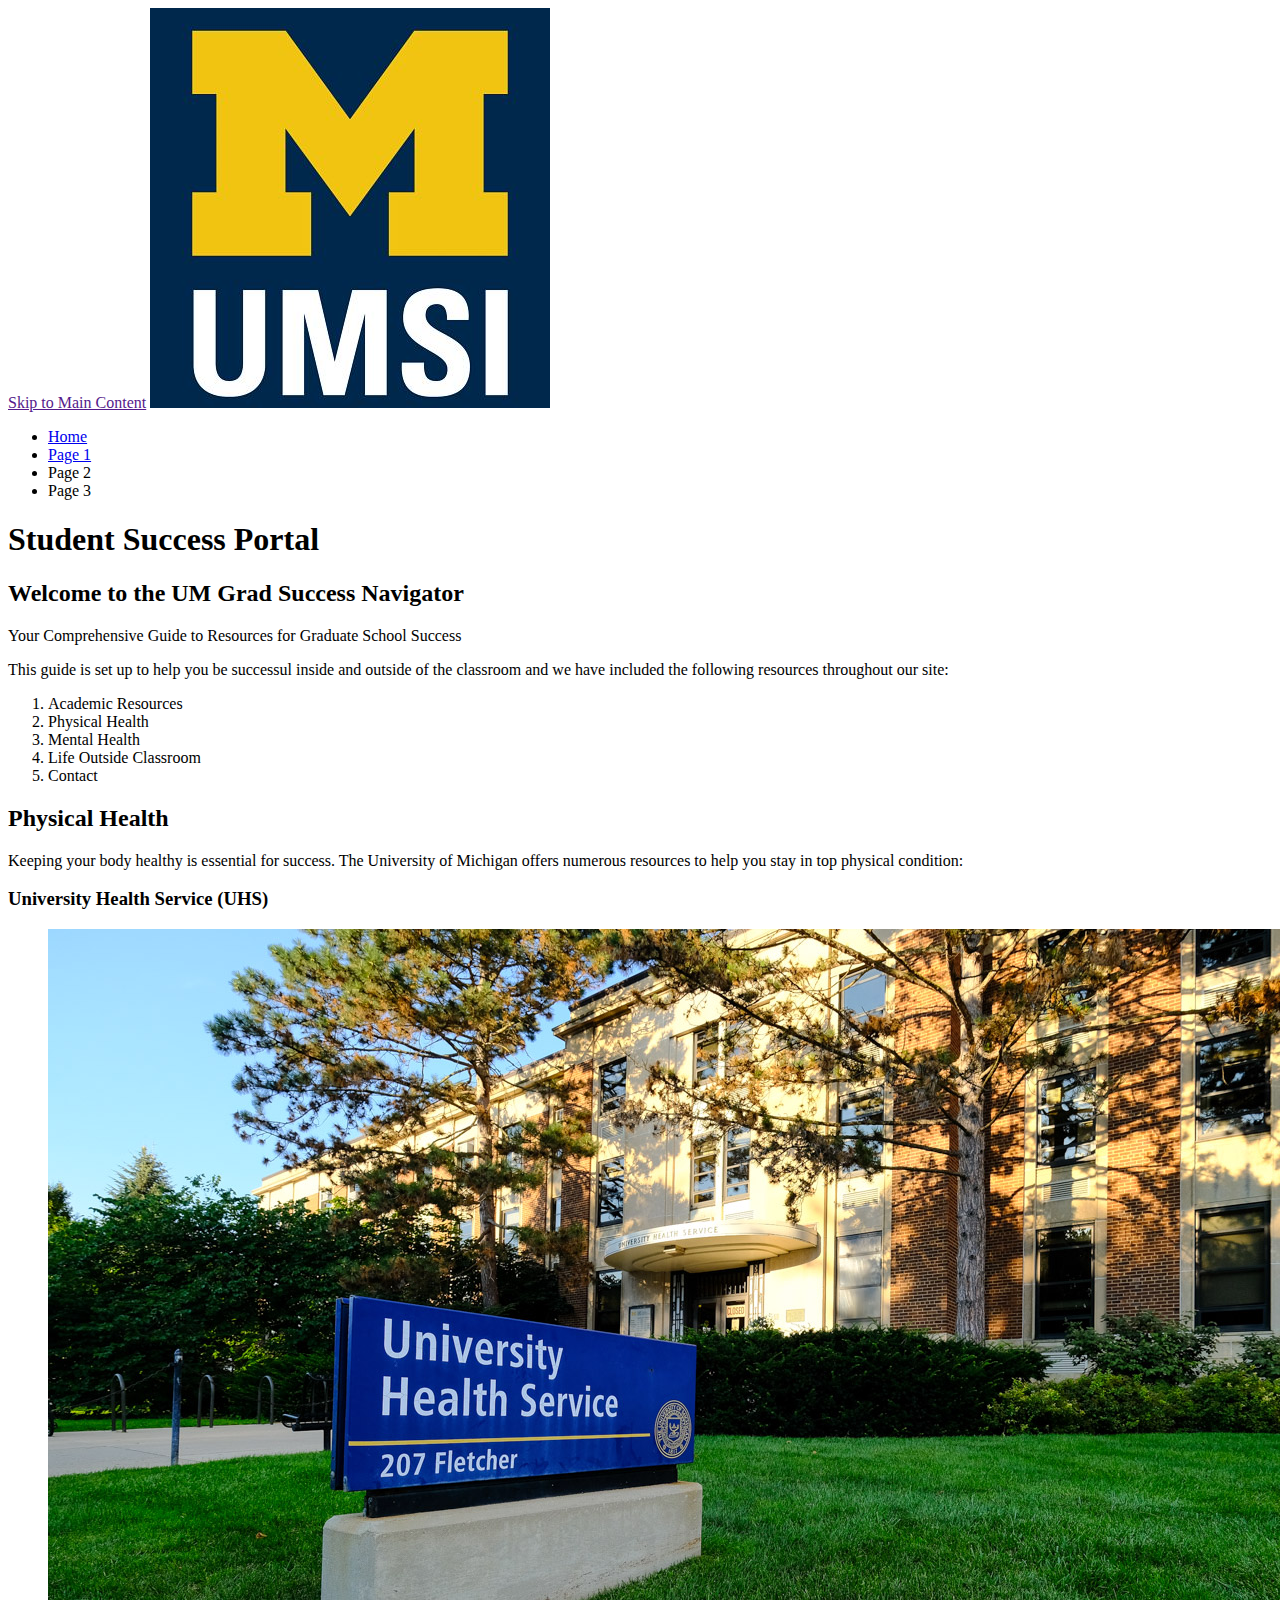
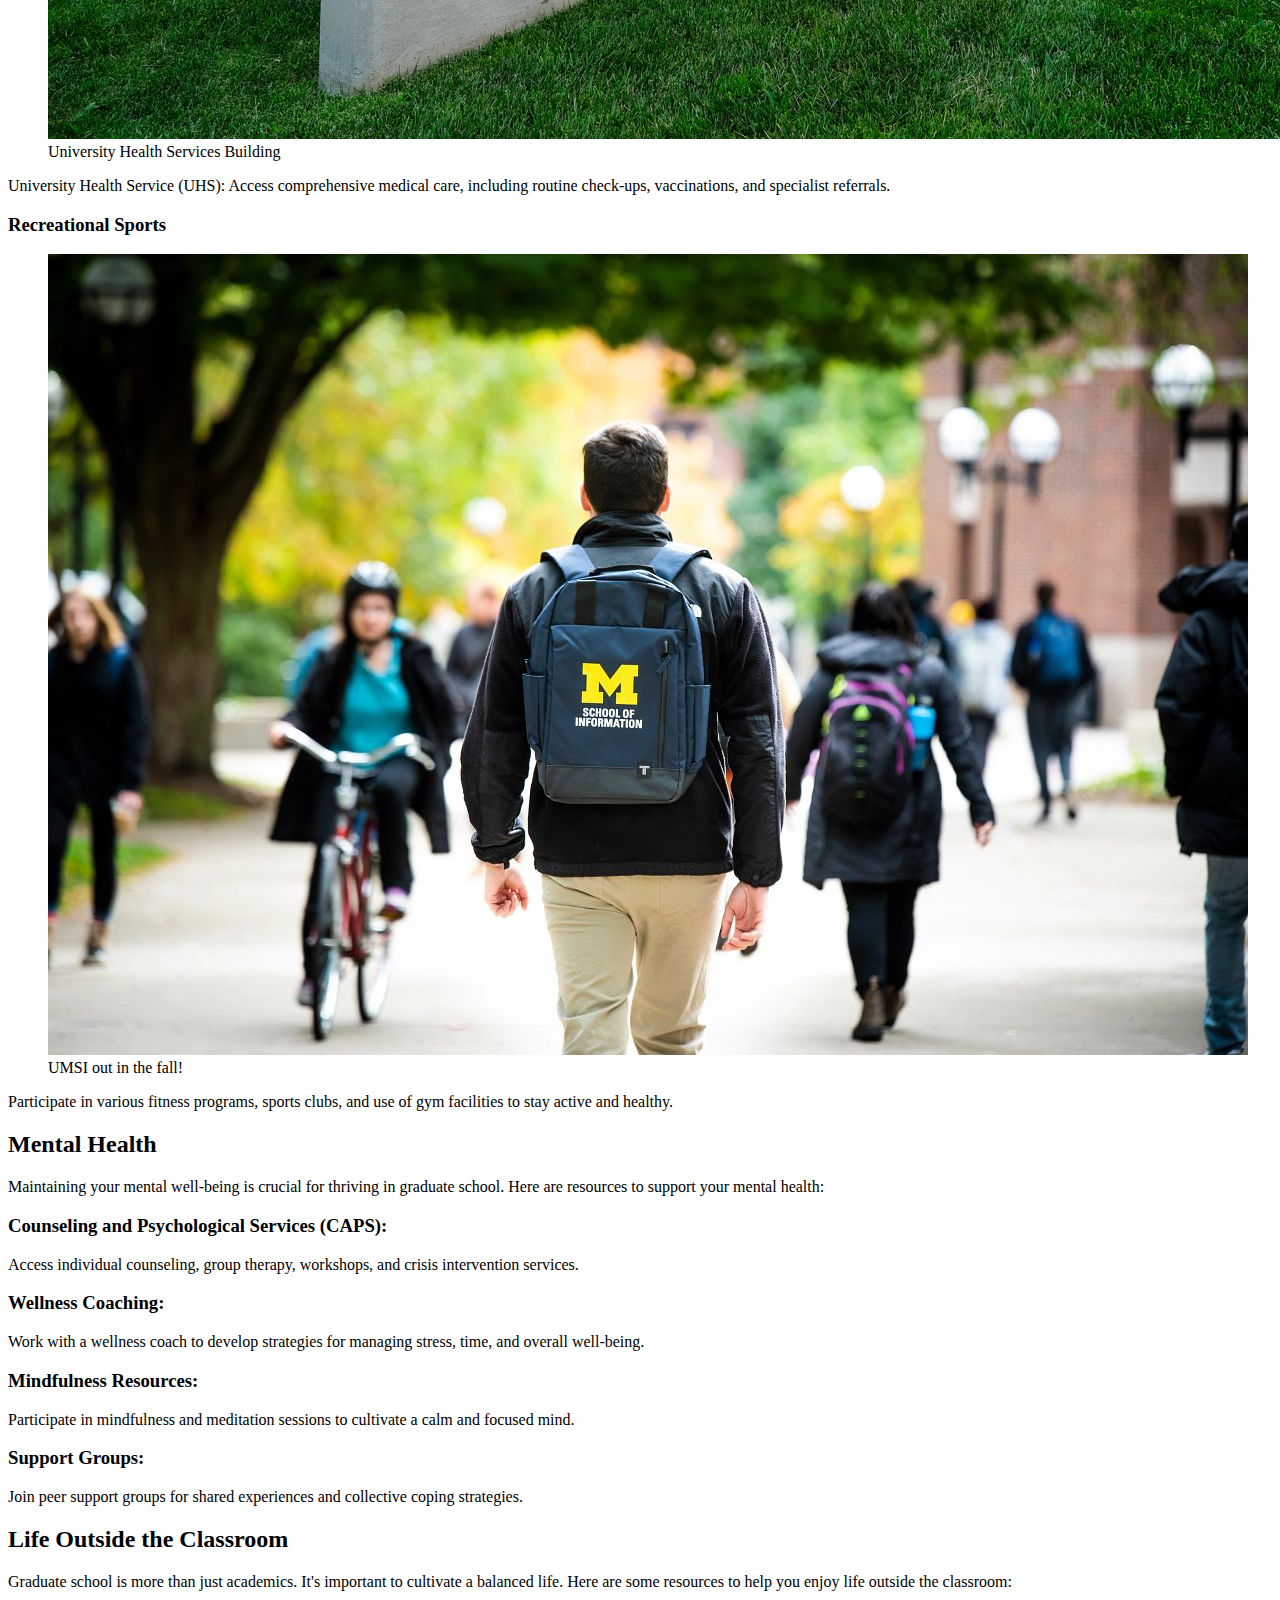
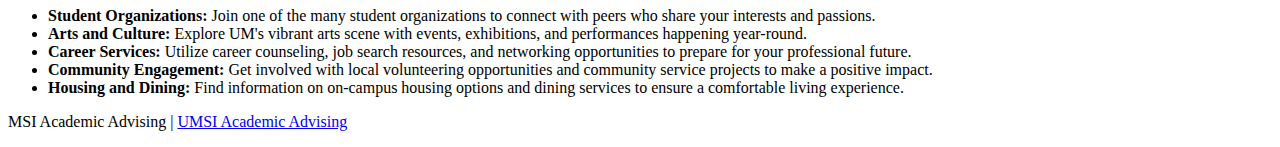
<file: index.html>
<!DOCTYPE html>
<html lang="en">
<head>
    <meta charset="UTF-8">
    <meta name="viewport" content="width=device-width, initial-scale=1.0">
    <title>Student Success Portal</title>
</head>
<body>

    <header>
  <a href = "">Skip to Main Content</a>
        <img src="images/UMSI_signature_vertical_informal_solidblue.jpg" alt="UMSI Logo">
        <nav>
            <ul>
                <li><a href = "index.html">Home</a></li>
                <li><a href = "page_1.html">Page 1</a></li>
                <li>Page 2</li>
                <li>Page 3</li>
            </ul>
        </nav>
        <h1>Student Success Portal</h1>

    </header>
    <main>
        <section>
            <h2>Welcome to the UM Grad Success Navigator</h2>
            <p> Your Comprehensive Guide to Resources for Graduate School Success</p>
            <p>This guide is set up to help you be successul inside and outside of the classroom and we have included the following resources throughout our site:</p>
            <ol>
                <li>Academic Resources</li>
                <li>Physical Health</li>
                <li>Mental Health</li>
                <li>Life Outside Classroom</li>
                <li>Contact</li>
            </ol>
        </section>
        <section>
            <h2>Physical Health</h2>
            <p>Keeping your body healthy is essential for success. The University of Michigan offers numerous resources to help you stay in top physical condition:</p>
            <article>
                <h3>University Health Service (UHS)</h3>
                <figure>
                    <img src="images/UHS.jpg" alt="University Health Services building">
                    <figcaption>University Health Services Building</figcaption>
                </figure>
                <p>University Health Service (UHS): Access comprehensive medical care, including routine check-ups, vaccinations, and specialist referrals.</p>
            </article>
            <article>
                <h3>Recreational Sports</h3>
                <figure>
                    <img src="images/UMSI_CampusFall_UMSIBackpack_02.jpg" alt="A student wears a UMSI backpack in fall on the drag.">
                    <figcaption>UMSI out in the fall!</figcaption>
                </figure>
                <p>Participate in various fitness programs, sports clubs, and use of gym facilities to stay active and healthy.</p>
            </article>
        </section>
        
        <section>
            <h2>Mental Health</h2>
            <p>Maintaining your mental well-being is crucial for thriving in graduate school. Here are resources to support your mental health:</p>
            <article>
                <h3>Counseling and Psychological Services (CAPS):</h3>
                <p> Access individual counseling, group therapy, workshops, and crisis intervention services.</p>
            </article>
            <article>
                <h3>Wellness Coaching:</h3>

                <p>Work with a wellness coach to develop strategies for managing stress, time, and overall well-being.</p>
            </article>
            <article>
                <h3>Mindfulness Resources:</h3>

                <p> Participate in mindfulness and meditation sessions to cultivate a calm and focused mind.</p>
            </article>
            <article>
                <h3>Support Groups:</h3>

                <p> Join peer support groups for shared experiences and collective coping strategies.</p>
            </article>
        </section>

        
        <section id="life-outside-classroom">
            <h2>Life Outside the Classroom</h2>
            <p>Graduate school is more than just academics. It's important to cultivate a balanced life. Here are some resources to help you enjoy life outside the classroom:</p>
            <article>

            </article>
            <ul>
                <li><strong>Student Organizations:</strong> Join one of the many student organizations to connect with peers who share your interests and passions.</li>
                <li><strong>Arts and Culture:</strong> Explore UM's vibrant arts scene with events, exhibitions, and performances happening year-round.</li>
                <li><strong>Career Services:</strong> Utilize career counseling, job search resources, and networking opportunities to prepare for your professional future.</li>
                <li><strong>Community Engagement:</strong> Get involved with local volunteering opportunities and community service projects to make a positive impact.</li>
                <li><strong>Housing and Dining:</strong> Find information on on-campus housing options and dining services to ensure a comfortable living experience.</li>
            </ul>
        </section>
        <!-- Content taken & modified from UMGPT with the prompt, "write me a webpage of intro content to help University of Michigan Master's students navigate different resources for being successful in grad school - this will include academic resources, physical health resources, mental health resources, support for life outside the classroom"
        UMGPT. (2024). UMGPT (August 29th version) [Large language model]. -->
    </main>
    <footer>
        <p>MSI Academic Advising | <a href="https://sites.google.com/umich.edu/msiacademicadvising/student-support-resources">UMSI Academic Advising </a></p>
        </footer>
</body>
</html>
</file>
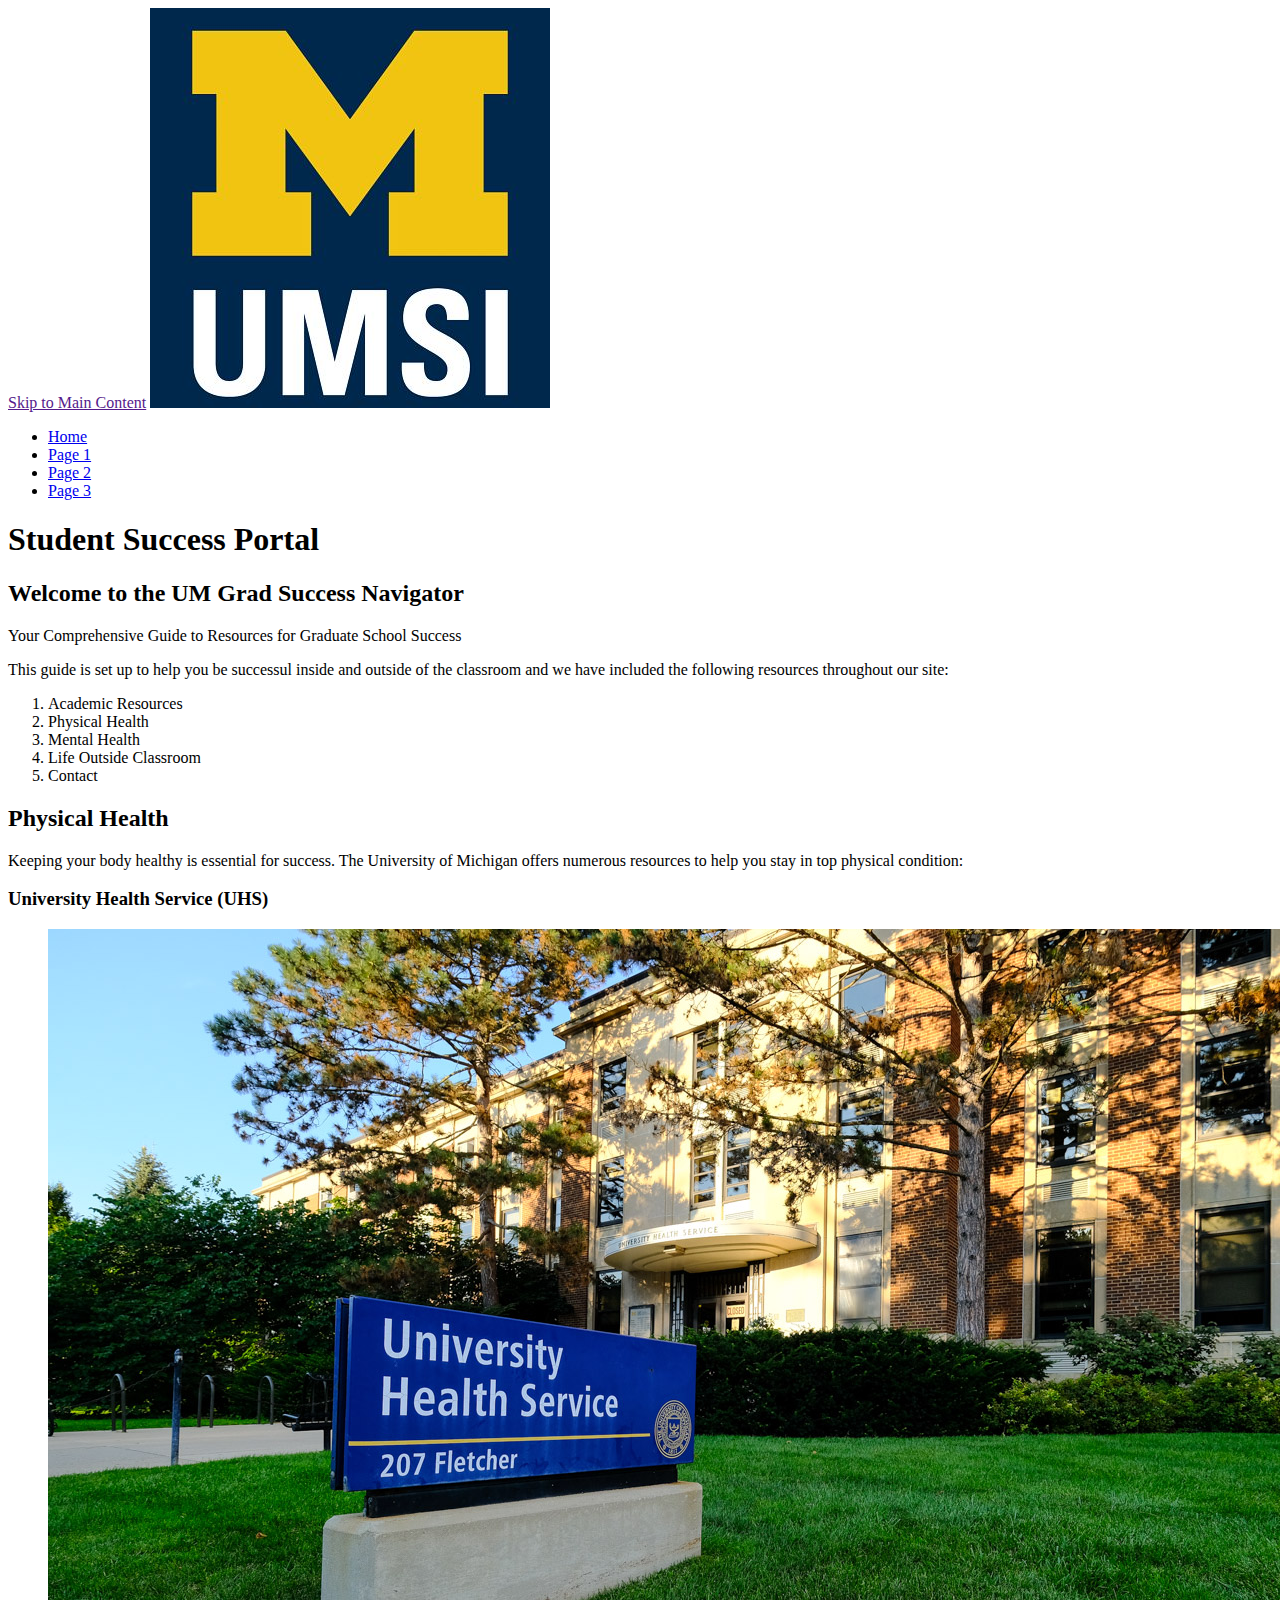
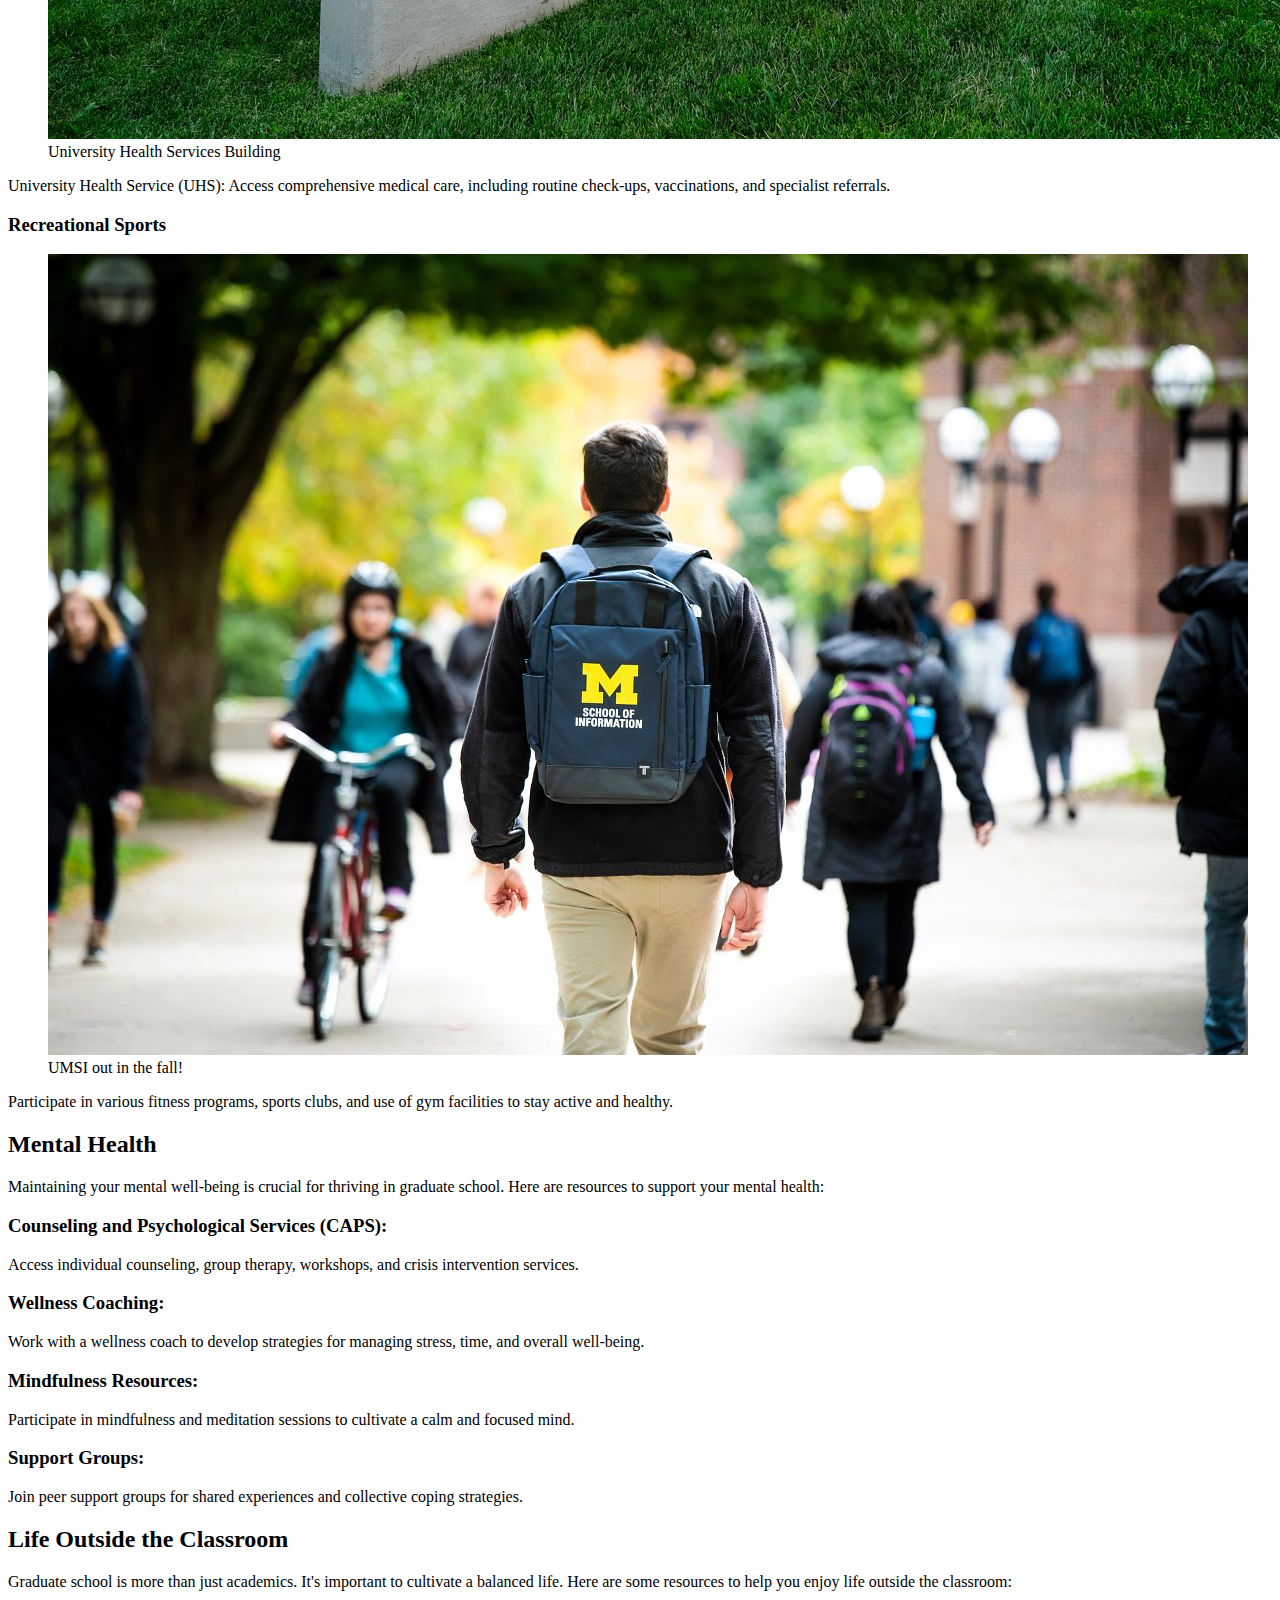
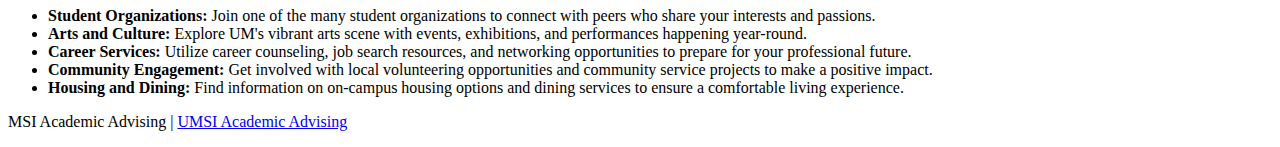
<file: Index.html>
<!DOCTYPE html>
<html lang="en">
<head>
    <meta charset="UTF-8">
    <meta name="viewport" content="width=device-width, initial-scale=1.0">
    <title>Student Success Portal</title>
</head>
<body>

    <header>
  <a href = "">Skip to Main Content</a>
        <img src="images/UMSI_signature_vertical_informal_solidblue.jpg" alt="UMSI Logo">
        <nav>
            <ul>
                <li><a href = "Index.html">Home</a></li>
                <li><a href = "Tutoring.html">Page 1</a></li>
                <li><a href = "Counseling.html">Page 2</a></li>
                <li><a href = "Advising.html">Page 3</a></li>
            </ul>
        </nav>
        <h1>Student Success Portal</h1>

    </header>
    <main>
        <section>
            <h2>Welcome to the UM Grad Success Navigator</h2>
            <p> Your Comprehensive Guide to Resources for Graduate School Success</p>
            <p>This guide is set up to help you be successul inside and outside of the classroom and we have included the following resources throughout our site:</p>
            <ol>
                <li>Academic Resources</li>
                <li>Physical Health</li>
                <li>Mental Health</li>
                <li>Life Outside Classroom</li>
                <li>Contact</li>
            </ol>
        </section>
        <section>
            <h2>Physical Health</h2>
            <p>Keeping your body healthy is essential for success. The University of Michigan offers numerous resources to help you stay in top physical condition:</p>
            <article>
                <h3>University Health Service (UHS)</h3>
                <figure>
                    <img src="images/UHS.jpg" alt="University Health Services building">
                    <figcaption>University Health Services Building</figcaption>
                </figure>
                <p>University Health Service (UHS): Access comprehensive medical care, including routine check-ups, vaccinations, and specialist referrals.</p>
            </article>
            <article>
                <h3>Recreational Sports</h3>
                <figure>
                    <img src="images/UMSI_CampusFall_UMSIBackpack_02.jpg" alt="A student wears a UMSI backpack in fall on the drag.">
                    <figcaption>UMSI out in the fall!</figcaption>
                </figure>
                <p>Participate in various fitness programs, sports clubs, and use of gym facilities to stay active and healthy.</p>
            </article>
        </section>
        
        <section>
            <h2>Mental Health</h2>
            <p>Maintaining your mental well-being is crucial for thriving in graduate school. Here are resources to support your mental health:</p>
            <article>
                <h3>Counseling and Psychological Services (CAPS):</h3>
                <p> Access individual counseling, group therapy, workshops, and crisis intervention services.</p>
            </article>
            <article>
                <h3>Wellness Coaching:</h3>

                <p>Work with a wellness coach to develop strategies for managing stress, time, and overall well-being.</p>
            </article>
            <article>
                <h3>Mindfulness Resources:</h3>

                <p> Participate in mindfulness and meditation sessions to cultivate a calm and focused mind.</p>
            </article>
            <article>
                <h3>Support Groups:</h3>

                <p> Join peer support groups for shared experiences and collective coping strategies.</p>
            </article>
        </section>

        
        <section id="life-outside-classroom">
            <h2>Life Outside the Classroom</h2>
            <p>Graduate school is more than just academics. It's important to cultivate a balanced life. Here are some resources to help you enjoy life outside the classroom:</p>
            <article>

            </article>
            <ul>
                <li><strong>Student Organizations:</strong> Join one of the many student organizations to connect with peers who share your interests and passions.</li>
                <li><strong>Arts and Culture:</strong> Explore UM's vibrant arts scene with events, exhibitions, and performances happening year-round.</li>
                <li><strong>Career Services:</strong> Utilize career counseling, job search resources, and networking opportunities to prepare for your professional future.</li>
                <li><strong>Community Engagement:</strong> Get involved with local volunteering opportunities and community service projects to make a positive impact.</li>
                <li><strong>Housing and Dining:</strong> Find information on on-campus housing options and dining services to ensure a comfortable living experience.</li>
            </ul>
        </section>
        <!-- Content taken & modified from UMGPT with the prompt, "write me a webpage of intro content to help University of Michigan Master's students navigate different resources for being successful in grad school - this will include academic resources, physical health resources, mental health resources, support for life outside the classroom"
        UMGPT. (2024). UMGPT (August 29th version) [Large language model]. -->
    </main>
    <footer>
        <p>MSI Academic Advising | <a href="https://sites.google.com/umich.edu/msiacademicadvising/student-support-resources">UMSI Academic Advising </a></p>
        </footer>
</body>
</html>
</file>
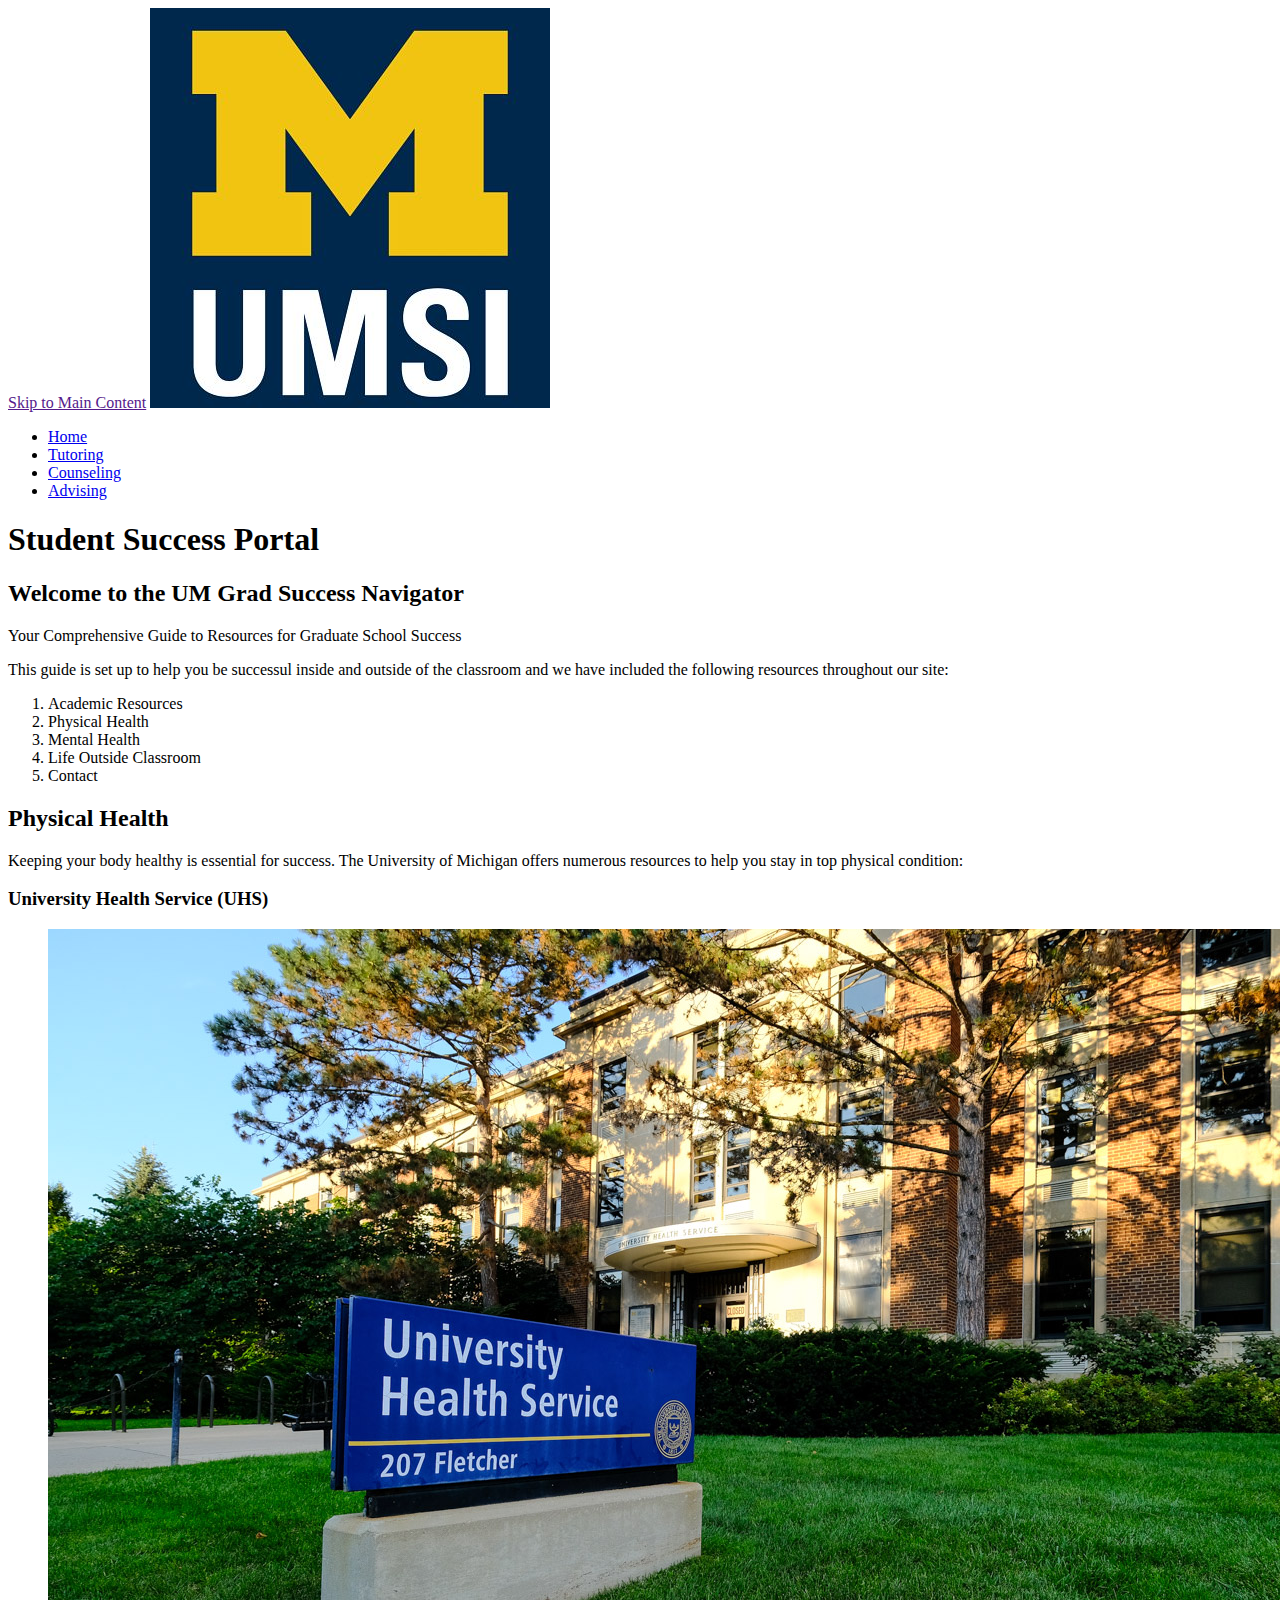
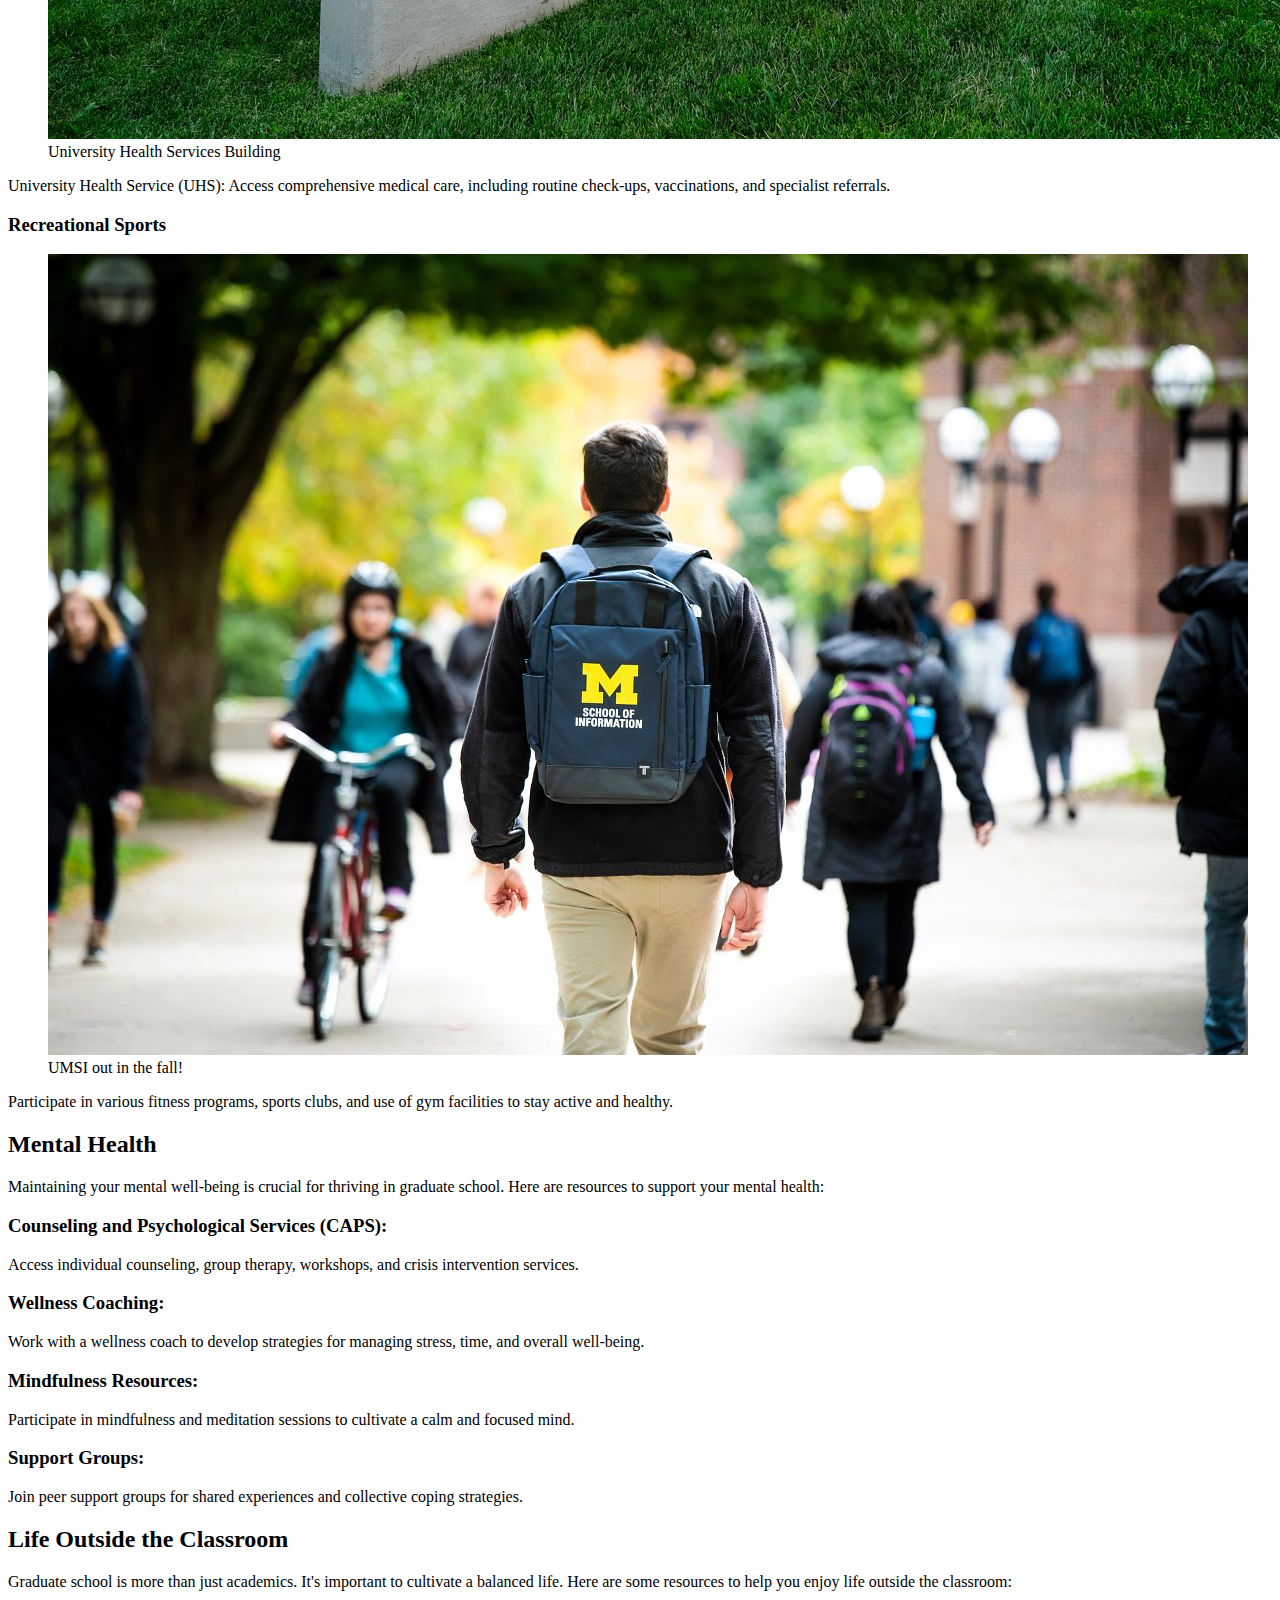
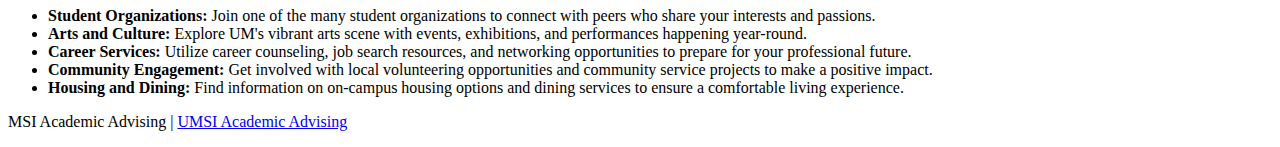
<file: Client_Project_Starter_Code-main/Index.html>
<!DOCTYPE html>
<html lang="en">
<head>
    <meta charset="UTF-8">
    <meta name="viewport" content="width=device-width, initial-scale=1.0">
    <title>Student Success Portal</title>
</head>
<body>

    <header>
  <a href = "">Skip to Main Content</a>
        <img src="images/UMSI_signature_vertical_informal_solidblue.jpg" alt="UMSI Logo">
        <nav>
            <ul>
                <li><a href = "Index.html">Home</a></li>
                <li><a href = "Tutoring.html">Tutoring</a></li>
                <li><a href = "Counseling.html">Counseling</a></li>
                <li><a href = "Advising.html">Advising</a></li>
            </ul>
        </nav>
        <h1>Student Success Portal</h1>

    </header>
    <main>
        <section>
            <h2>Welcome to the UM Grad Success Navigator</h2>
            <p> Your Comprehensive Guide to Resources for Graduate School Success</p>
            <p>This guide is set up to help you be successul inside and outside of the classroom and we have included the following resources throughout our site:</p>
            <ol>
                <li>Academic Resources</li>
                <li>Physical Health</li>
                <li>Mental Health</li>
                <li>Life Outside Classroom</li>
                <li>Contact</li>
            </ol>
        </section>
        <section>
            <h2>Physical Health</h2>
            <p>Keeping your body healthy is essential for success. The University of Michigan offers numerous resources to help you stay in top physical condition:</p>
            <article>
                <h3>University Health Service (UHS)</h3>
                <figure>
                    <img src="images/UHS.jpg" alt="University Health Services building">
                    <figcaption>University Health Services Building</figcaption>
                </figure>
                <p>University Health Service (UHS): Access comprehensive medical care, including routine check-ups, vaccinations, and specialist referrals.</p>
            </article>
            <article>
                <h3>Recreational Sports</h3>
                <figure>
                    <img src="images/UMSI_CampusFall_UMSIBackpack_02.jpg" alt="A student wears a UMSI backpack in fall on the drag.">
                    <figcaption>UMSI out in the fall!</figcaption>
                </figure>
                <p>Participate in various fitness programs, sports clubs, and use of gym facilities to stay active and healthy.</p>
            </article>
        </section>
        
        <section>
            <h2>Mental Health</h2>
            <p>Maintaining your mental well-being is crucial for thriving in graduate school. Here are resources to support your mental health:</p>
            <article>
                <h3>Counseling and Psychological Services (CAPS):</h3>
                <p> Access individual counseling, group therapy, workshops, and crisis intervention services.</p>
            </article>
            <article>
                <h3>Wellness Coaching:</h3>

                <p>Work with a wellness coach to develop strategies for managing stress, time, and overall well-being.</p>
            </article>
            <article>
                <h3>Mindfulness Resources:</h3>

                <p> Participate in mindfulness and meditation sessions to cultivate a calm and focused mind.</p>
            </article>
            <article>
                <h3>Support Groups:</h3>

                <p> Join peer support groups for shared experiences and collective coping strategies.</p>
            </article>
        </section>

        
        <section id="life-outside-classroom">
            <h2>Life Outside the Classroom</h2>
            <p>Graduate school is more than just academics. It's important to cultivate a balanced life. Here are some resources to help you enjoy life outside the classroom:</p>
            <article>

            </article>
            <ul>
                <li><strong>Student Organizations:</strong> Join one of the many student organizations to connect with peers who share your interests and passions.</li>
                <li><strong>Arts and Culture:</strong> Explore UM's vibrant arts scene with events, exhibitions, and performances happening year-round.</li>
                <li><strong>Career Services:</strong> Utilize career counseling, job search resources, and networking opportunities to prepare for your professional future.</li>
                <li><strong>Community Engagement:</strong> Get involved with local volunteering opportunities and community service projects to make a positive impact.</li>
                <li><strong>Housing and Dining:</strong> Find information on on-campus housing options and dining services to ensure a comfortable living experience.</li>
            </ul>
        </section>
        <!-- Content taken & modified from UMGPT with the prompt, "write me a webpage of intro content to help University of Michigan Master's students navigate different resources for being successful in grad school - this will include academic resources, physical health resources, mental health resources, support for life outside the classroom"
        UMGPT. (2024). UMGPT (August 29th version) [Large language model]. -->
    </main>
    <footer>
        <p>MSI Academic Advising | <a href="https://sites.google.com/umich.edu/msiacademicadvising/student-support-resources">UMSI Academic Advising </a></p>
        </footer>
</body>
</html>
</file>
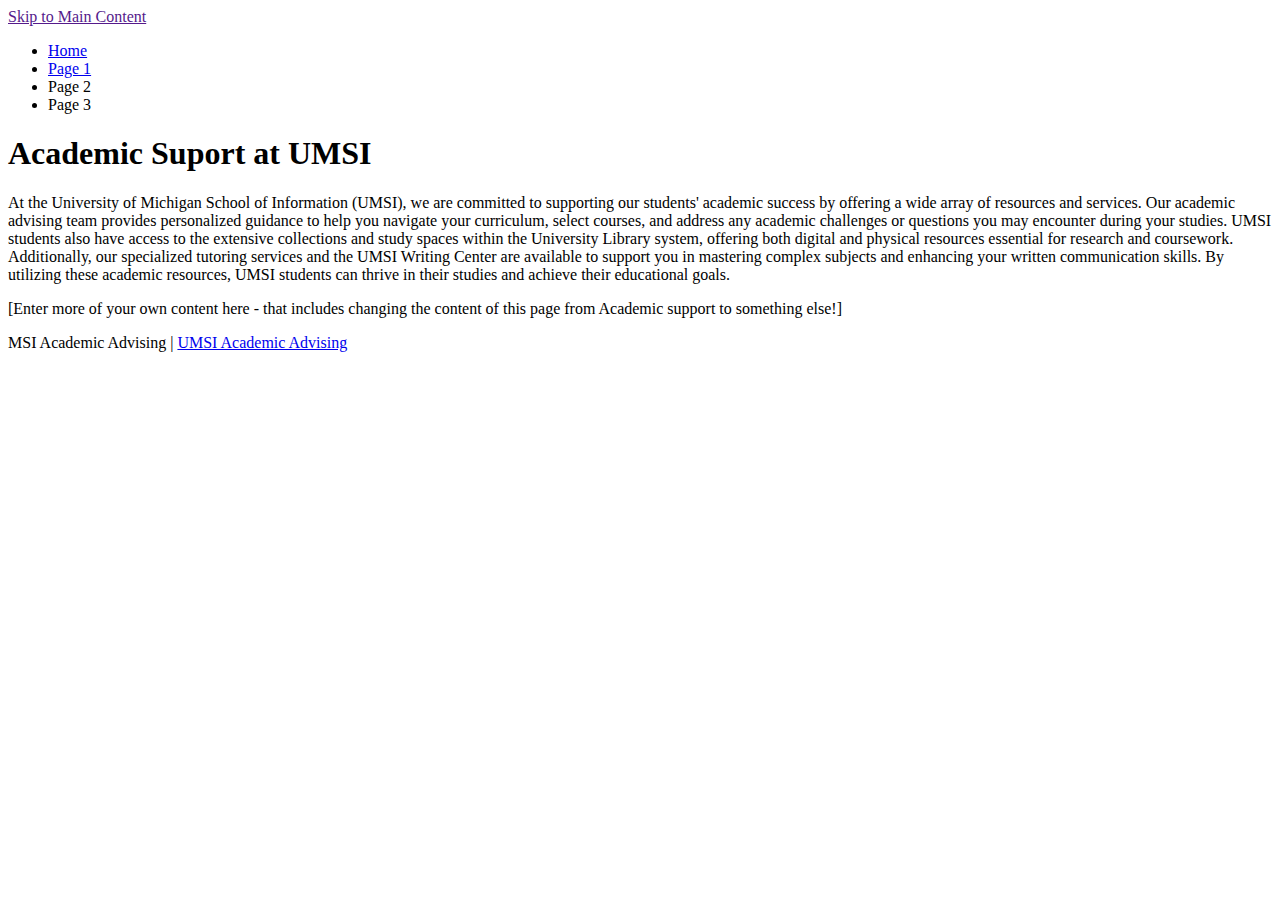
<file: page_1.html>
<!DOCTYPE html>
<html lang="en">
<head>
    <meta charset="UTF-8">
    <meta name="viewport" content="width=device-width, initial-scale=1.0">
    <title>Page 1</title>
</head>
<body>

    <header>
            <a href = "">Skip to Main Content</a>
        <nav>
            <ul>
                <li><a href = "index.html">Home</a></li>
                <li><a href = "page_1.html">Page 1</a></li>
                <li>Page 2</li>
                <li>Page 3</li>
            </ul>
        </nav>
        <h1>Academic Suport at UMSI</h1>

    </header>
    <main>
        <div>
            <p>At the University of Michigan School of Information (UMSI), we are committed to supporting our students' academic success by offering a wide array of resources and services. Our academic advising team provides personalized guidance to help you navigate your curriculum, select courses, and address any academic challenges or questions you may encounter during your studies. UMSI students also have access to the extensive collections and study spaces within the University Library system, offering both digital and physical resources essential for research and coursework. Additionally, our specialized tutoring services and the UMSI Writing Center are available to support you in mastering complex subjects and enhancing your written communication skills. By utilizing these academic resources, UMSI students can thrive in their studies and achieve their educational goals. </p>

        </div>

<div>[Enter more of your own content here - that includes changing the  content of this page from Academic support to something else!]</div>
            
            <!-- Jackie Wolf -->
    
        <div></div>
        <div></div>
        <div></div>
        <div></div>
    </main>
    <footer>
        <p>MSI Academic Advising | <a href="https://sites.google.com/umich.edu/msiacademicadvising/student-support-resources">UMSI Academic Advising </a></p>
    </footer>
    
</body>

</html>
</file>
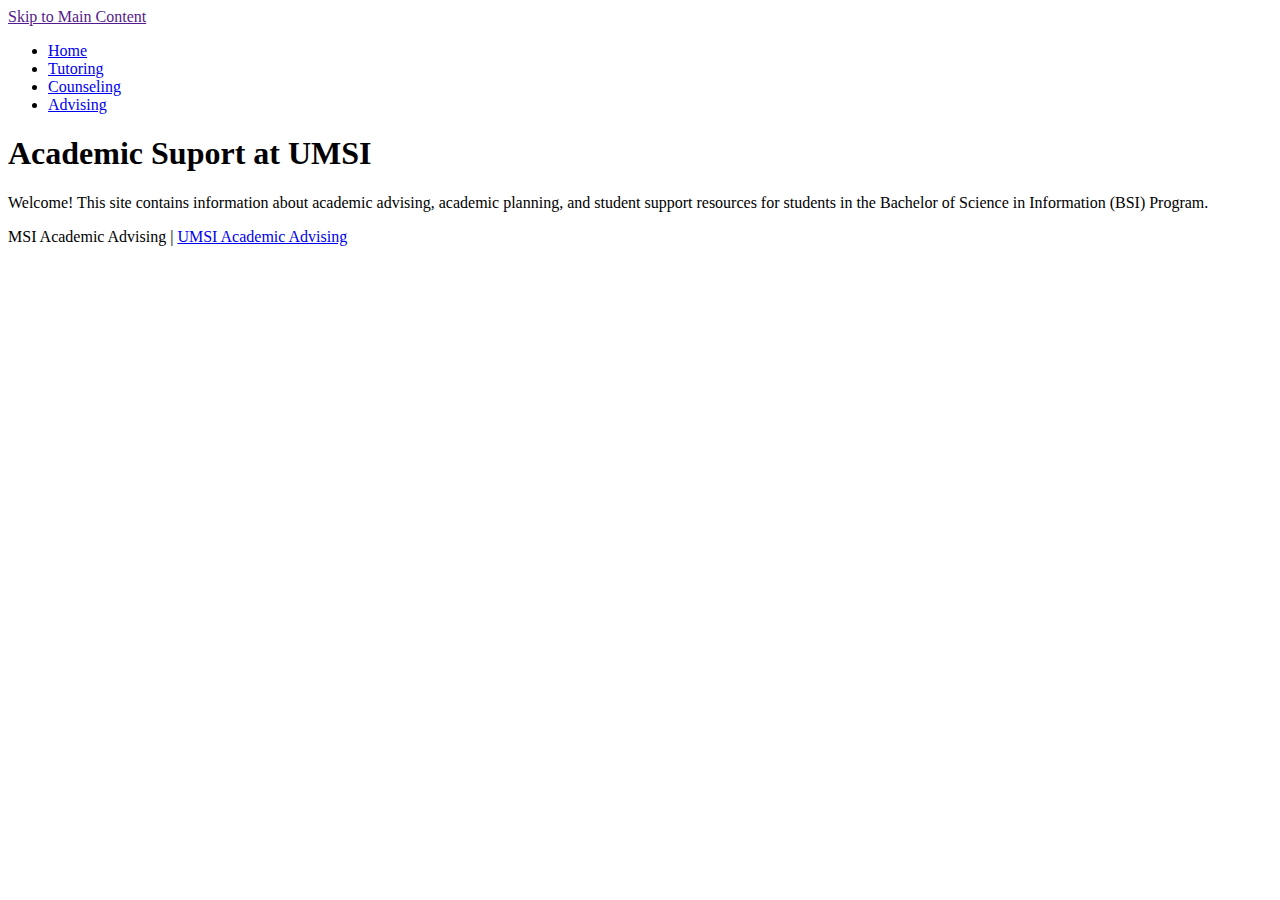
<file: Client_Project_Starter_Code-main/Advising.html>
<!DOCTYPE html>
<html lang="en">
<head>
    <meta charset="UTF-8">
    <meta name="viewport" content="width=device-width, initial-scale=1.0">
    <title>Advising</title>
</head>
<body>

    <header>
            <a href = "">Skip to Main Content</a>
        <nav>
            <ul>
                <li><a href = "Index.html">Home</a></li>
                <li><a href = "Tutoring.html">Tutoring</a></li>
                <li><a href = "Counseling.html">Counseling</a></li>
                <li><a href = "Advising.html">Advising</a></li>
            </ul>
        </nav>
        <h1>Academic Suport at UMSI</h1>

    </header>
    <main>
        <div>
            <p>Welcome! This site contains information about academic advising, academic planning, and student support resources for students in the Bachelor of Science in Information (BSI) Program.</p>
        </div>

        <div></div>
        <div></div>
        <div></div>
        <div></div>
    </main>
    <footer>
        <p>MSI Academic Advising | <a href="https://sites.google.com/umich.edu/msiacademicadvising/student-support-resources">UMSI Academic Advising </a></p>
    </footer>
    
</body>

</html>
</file>
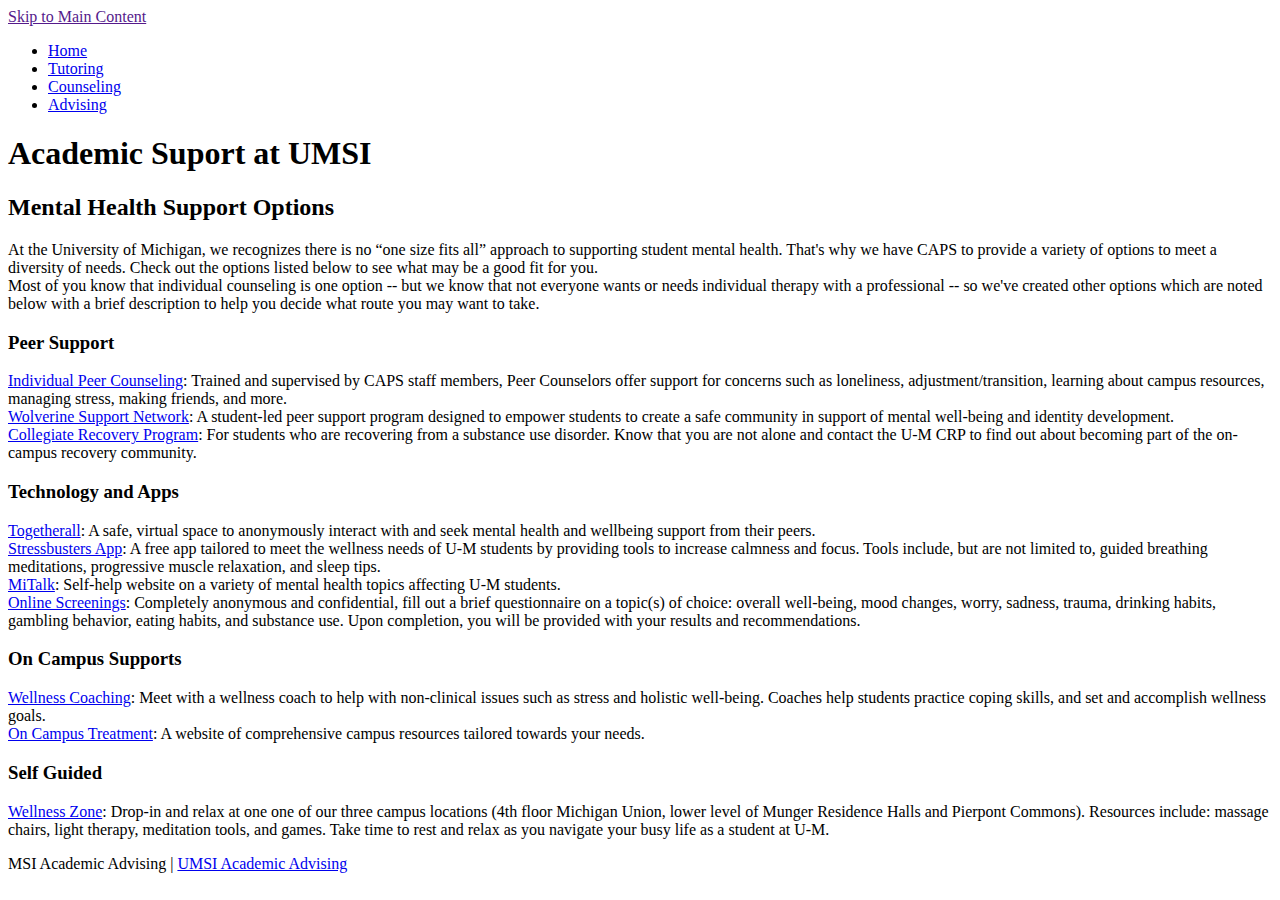
<file: Client_Project_Starter_Code-main/Counseling.html>
<!DOCTYPE html>
<html lang="en">
<head>
    <meta charset="UTF-8">
    <meta name="viewport" content="width=device-width, initial-scale=1.0">
    <title>Counseling</title>
</head>
<body>

    <header>
            <a href = "">Skip to Main Content</a>
        <nav>
            <ul>
                <li><a href = "Index.html">Home</a></li>
                <li><a href = "Tutoring.html">Tutoring</a></li>
                <li><a href = "Counseling.html">Counseling</a></li>
                <li><a href = "Advising.html">Advising</a></li>
            </ul>
        </nav>
        <h1>Academic Suport at UMSI</h1>

    </header>
    <main>
        <div>
            <h2>Mental Health Support Options</h2>
            <p> At the University of Michigan, we recognizes there is no “one size fits all” approach to supporting student mental health. That's why we have CAPS to provide a variety of options to meet a diversity of needs. Check out the options listed below to see what may be a good fit for you.
            <br>
            Most of you know that individual counseling is one option -- but we know that not everyone wants or needs individual therapy with a professional -- so we've created other options which are noted below with a brief description to help you decide what route you may want to take. </p>
        </div>  

        <div>
            <h3>Peer Support</h3>

            <li> <a href = "https://caps.umich.edu/individual-peer-counseling">Individual Peer Counseling</a>: Trained and supervised by CAPS staff members, Peer Counselors offer support for concerns such as loneliness, adjustment/transition, learning about campus resources, managing stress, making friends, and more. </li>
            <li> <a href = "https://www.umichwsn.org/">Wolverine Support Network</a>: A student-led peer support program designed to empower students to create a safe community in support of mental well-being and identity development. </li>
            <li> <a href = "https://wolverinewellness.umich.edu/collegiate-recovery-program">Collegiate Recovery Program</a>: For students who are recovering from a substance use disorder. Know that you are not alone and contact the U-M CRP to find out about becoming part of the on-campus recovery community. </li>

        </div>
        <div>
            <h3>Technology and Apps</h3>
            <li> <a href = "https://account.v2.togetherall.com/register/student">Togetherall</a>: A safe, virtual space to anonymously interact with and seek mental health and wellbeing support from their peers. </li>
            <li> <a href = "https://caps.umich.edu/article/caps-stressbusters-app-0">Stressbusters App</a>: A free app tailored to meet the wellness needs of U-M students by providing tools to increase calmness and focus. Tools include, but are not limited to, guided breathing meditations, progressive muscle relaxation, and sleep tips. </li>
            <li> <a href = "https://caps.umich.edu/mitalk">MiTalk</a>: Self-help website on a variety of mental health topics affecting U-M students. </li>
            <li> <a href = "https://screening.hfihub.com/goblue">Online Screenings</a>: Completely anonymous and confidential, fill out a brief questionnaire on a topic(s) of choice: overall well-being, mood changes, worry, sadness, trauma, drinking habits, gambling behavior, eating habits, and substance use. Upon completion, you will be provided with your results and recommendations. </li>

        </div>
        <div>
            <h3>On Campus Supports </h3>
            <li> <a href = "https://wolverinewellness.umich.edu/wellness-coaching">Wellness Coaching</a>: Meet with a wellness coach to help with non-clinical issues such as stress and holistic well-being. Coaches help students practice coping skills, and set and accomplish wellness goals.
            <li> <a href = "https://caps.umich.edu/article/campus-treatment-resources">On Campus Treatment</a>: A website of comprehensive campus resources tailored towards your needs.</li>
        </div>
        <div>
            <h3>Self Guided</h3>
            <li><a href = "https://wolverinewellness.umich.edu/wellness-zones">Wellness Zone</a>: Drop-in and relax at one one of our three campus locations (4th floor Michigan Union, lower level of Munger Residence Halls and Pierpont Commons). Resources include: massage chairs, light therapy, meditation tools, and games. Take time to rest and relax as you navigate your busy life as a student at U-M.</li>
        </div>

    </main>
    <footer>
        <p>MSI Academic Advising | <a href="https://sites.google.com/umich.edu/msiacademicadvising/student-support-resources">UMSI Academic Advising </a></p>
    </footer>
    
</body>

</html>
</file>
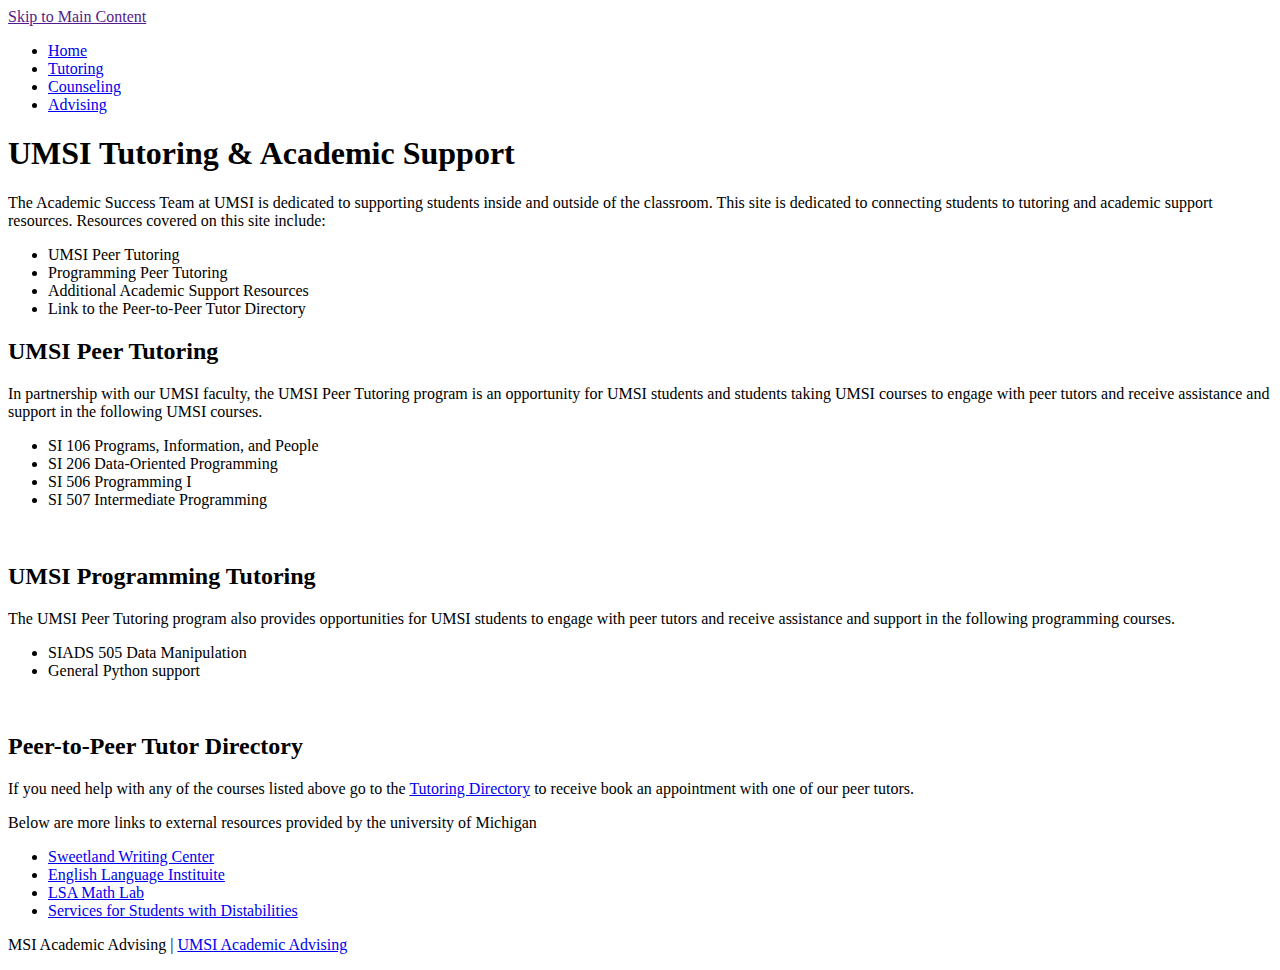
<file: Client_Project_Starter_Code-main/Tutoring.html>
<!DOCTYPE html>
<html lang="en">
<head>
    <meta charset="UTF-8">
    <meta name="viewport" content="width=device-width, initial-scale=1.0">
    <title>Tutoring</title>
</head>
<body>

    <header>
            <a href = "">Skip to Main Content</a>
        <nav>
            <ul>
                <li><a href = "Index.html">Home</a></li>
                <li><a href = "Tutoring.html">Tutoring</a></li>
                <li><a href = "Counseling.html">Counseling</a></li>
                <li><a href = "Advising.html">Advising</a></li>
            </ul>
        </nav>
        <h1> UMSI Tutoring & Academic Support</h1>

    </header>
    <main>
        <!-- photo at top -->
        <div>
            <p> The Academic Success Team at UMSI is dedicated to supporting students inside and outside of the classroom. This site is dedicated to connecting students to tutoring and academic support resources. Resources covered on this site include: </p>
            <ul> 
                <li>UMSI Peer Tutoring</li>
                
                <li>Programming Peer Tutoring</li>
                
                <li>Additional Academic Support Resources</li>
                
                <li>Link to the Peer-to-Peer Tutor Directory</li>
            </ul>
                </p>

        </div>

        <div>
            <h2>UMSI Peer Tutoring </h2>
            <p>In partnership with our UMSI faculty, the UMSI Peer Tutoring program is an opportunity for UMSI students and students taking UMSI courses to engage with peer tutors and receive assistance and support in the following UMSI courses. 
                <ul> 
                    <li>SI 106 Programs, Information, and People </li>
                    
                    <li>SI 206 Data-Oriented Programming</li>
                    
                    <li>SI 506 Programming I</li>
                    
                    <li>SI 507 Intermediate Programming</li>
                </ul>
            <br></p>
        </div>

        <div>
            <h2>UMSI Programming Tutoring </h2>
            <p>The UMSI Peer Tutoring program also provides opportunities for UMSI students to engage with peer tutors and receive assistance and support in the following programming courses. 
                <ul> 
                    <li>SIADS 505 Data Manipulation </li>
                    
                    <li>General Python support </li>
                </ul>
            <br></p>
        </div>
         <!-- peer tutoring links to calenders -->
         <div>
            <h2>Peer-to-Peer Tutor Directory </h2>
            <p>If you need help with any of the courses listed above go to the
            <a href = "https://sites.google.com/umich.edu/umsitutoring/umsi-programming-tutoring#h.bmc1reygau8c">Tutoring Directory</a>
            to receive book an appointment with one of our peer tutors. 
            </p>
         </div>
         <!-- Additional Academic Support Resources -->
        <div>
            <p> Below are more links to external resources provided by the university of Michigan</p>
            <ul> 
                <li><a href = "https://lsa.umich.edu/sweetland">Sweetland Writing Center</a></li>
                <li><a href = "https://lsa.umich.edu/eli">English Language Instituite</a></li>
                <li><a href = "https://lsa.umich.edu/math/undergraduates/course-resources/math-lab.html">LSA Math Lab</a></li>
                <li><a href = "https://ssd.umich.edu/">Services for Students with Distabilities</a></li>
            </ul>
        </div>
        
    </main>
    <footer>
        <p>MSI Academic Advising | <a href="https://sites.google.com/umich.edu/msiacademicadvising/student-support-resources">UMSI Academic Advising </a></p>
    </footer>
    
</body>

</html>
</file>
